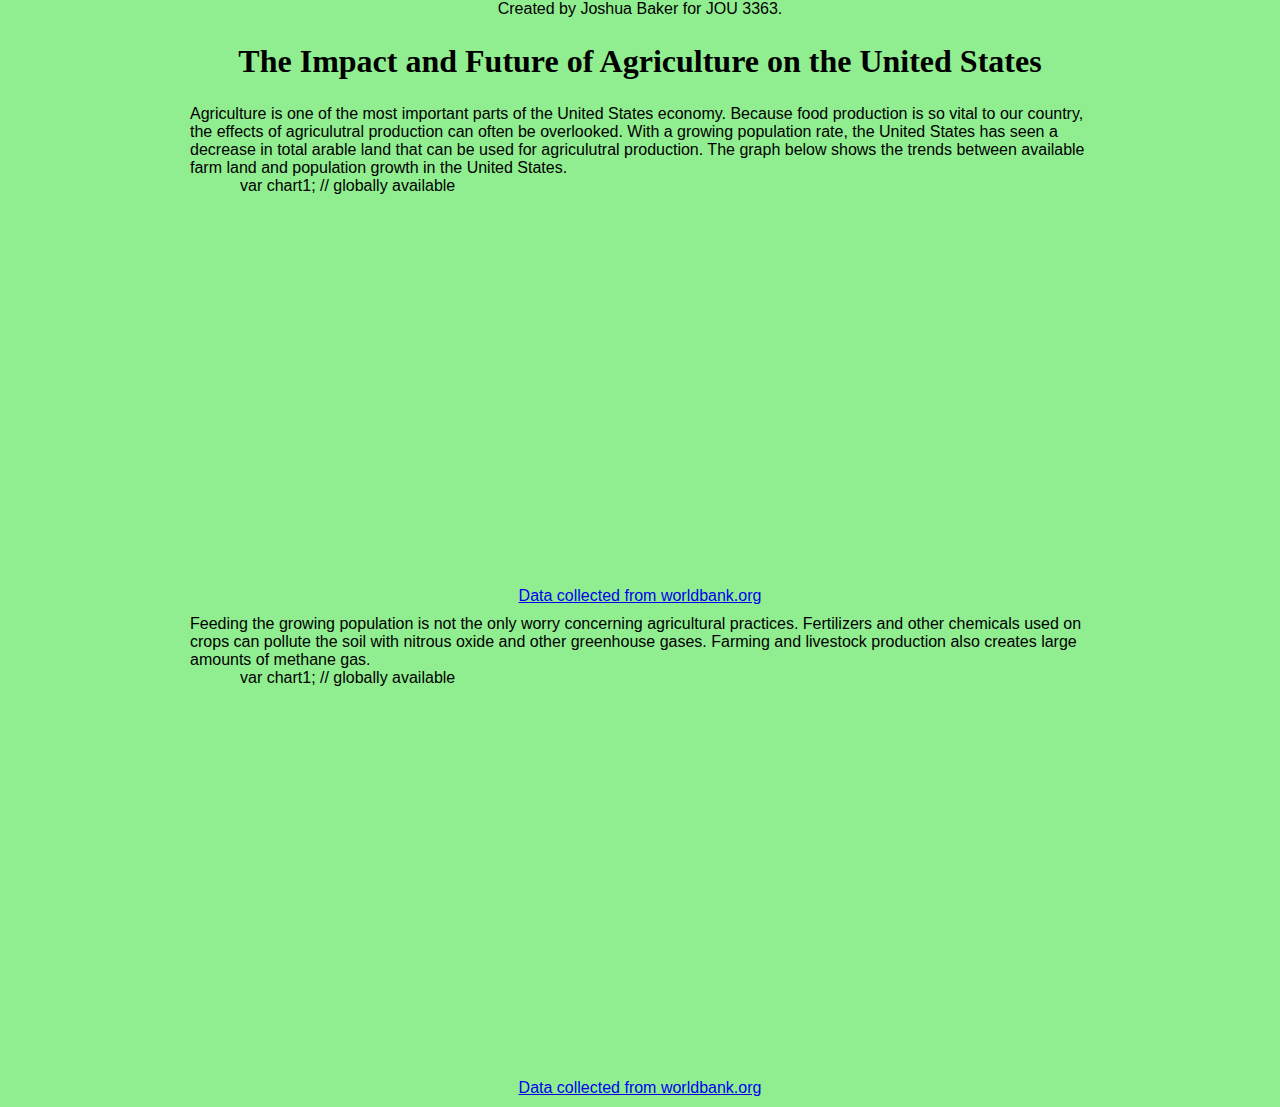
<file: index.html>
<!DOCTYPE html>
<html>
<head>
  <meta charset="utf-8">
  <title> The Impact and Future of Agriculture on the United States</title>
  <link rel="stylesheet" href="styles/index.css">
  <script src="https://code.highcharts.com/highcharts.js"></script>
  <header>
    <p> Created by Joshua Baker for JOU 3363.</p>
  </header>
</head>

<body>
  <h1>
    The Impact and Future of Agriculture on the United States
  </h1>
  <p>Agriculture is one of the most important parts of the United States economy. Because food production is so vital to our country, the effects of agriculutral production can often be overlooked. With a growing population rate, the United States has seen a decrease in total arable land that can be used for agriculutral production. The graph below shows the trends between available farm land and population  growth in the United States. </p>
  <div id="container" style="width:100%; height:400px;">
    var chart1; // globally available</div>
    <a href="https://data.worldbank.org/">Data collected from worldbank.org</a>
  <p>
    Feeding the growing population is not the only worry concerning agricultural practices. Fertilizers and other chemicals used on crops can pollute the soil with nitrous oxide and other greenhouse gases. Farming and livestock production also creates large amounts of methane gas.
  </p>
  <div id="container2" style="width:100%; height:400px;">
      var chart1; // globally available</div>
  <a href="https://data.worldbank.org/">Data collected from worldbank.org</a>
<script>
  Highcharts.chart('container', {
  chart: {
    zoomType: 'xy'
  },
  title: {
    text: 'Population Growth Versus Arable land area in the United States'
  },
  subtitle: {
    text: 'Source: Worldbank.org'
  },
  xAxis: [{
    categories: ['1995', '1997', '1999', '2001', '2003', '2005', '2007',
      '2009', '2011', '2013', '2015'
    ],
    crosshair: true
  }],
  yAxis: [{ // Primary yAxis
    labels: {
      format: '{value}% land area',
      style: {
        color: Highcharts.getOptions().colors[1]
      }
    },
    title: {
      text: 'Perectage of Arable Land Area in the United States',
      style: {
        color: Highcharts.getOptions().colors[1]
      }
    }
  }, { // Secondary yAxis
    title: {
      text: 'Population of United States (in hundred millions)',
      style: {
        color: Highcharts.getOptions().colors[0]
      }
    },
    labels: {
      format: '{value} hundred million',
      style: {
        color: Highcharts.getOptions().colors[0]
      }
    },
    opposite: true
  }],
  tooltip: {
    shared: true
  },
  legend: {
    layout: 'vertical',
    align: 'left',
    x: 120,
    verticalAlign: 'top',
    y: 100,
    floating: true,
    backgroundColor: (Highcharts.theme && Highcharts.theme.legendBackgroundColor) || 'rgba(255,255,255,0.25)'
  },
  series: [{
    name: 'Population',
    type: 'spline',
    yAxis: 1,
    data: [2.66, 2.736, 2.79, 2.85, 2.90, 2.96, 3.01, 3.02, 3.12, 3.16, 3.21],
    tooltip: {
      valueSuffix: ' hundred million'
    }

  }, {
    name: 'Arable Land',
    type: 'spline',
    data: [19.85, 19.39, 19.15, 19.14, 18.73, 18.02, 17.67, 17.26, 16.58, 16.64, 16.65],
    tooltip: {
      valueSuffix: ' % land area'
    }
  }]
});

Highcharts.chart('container2', {
  chart: {
    type: 'area'
  },
  title: {
    text: 'Percentage of Agricultural Methane and Nitrous Oxide Emissions in the United States'
  },
  subtitle: {
    text: 'Sources: <a href="http://www.worldbank.org/">' +
      'worldbank.org</a>'
  },
  xAxis: {
    allowDecimals: false,
    labels: {
      formatter: function() {
        return this.value; // clean, unformatted number for year
      }
    }
  },
  yAxis: {
    title: {
      text: 'Percentage of Total US Emissions'
    },
    labels: {
      formatter: function() {
        return this.value / 1 + '%';
      }
    }
  },
  tooltip: {
    pointFormat: '{series.name} was <b>{point.y:,.0f}</b><br/>% in {point.x}'
  },
  plotOptions: {
    area: {
      pointStart: 1970,
      marker: {
        enabled: false,
        symbol: 'circle',
        radius: 2,
        states: {
          hover: {
            enabled: true
          }
        }
      }
    }
  },
  series: [{
    name: 'Percent of Agricultural Nitrogen Emissions',
    data: [
      30.822, 32.372, 32.1, 32.26, 33.442, 33.681, 32.765, 32.59, 32.346, 30.793, 31.364, 32.127, 31.89, 31.715, 30.944, 30.412, 29.719, 28.834, 28.359, 27.749, 27.09, 27.721, 28.569, 29.099, 29.877, 30.835, 31.178, 31.432, 32.148, 32.866, 33.277, 33.633, 33.811, 33.735, 34.397, 35.399, 35.575, 35.877, 35.951
    ]
  }, {
    name: 'Percent of Agricultural Nitrous Oxide Emissions',
    data: [39.936, 40.017, 39.746, 40.514, 39.488, 43.628, 41.306, 40.565, 40.598, 40.735, 41.703, 42.448, 44.066, 42.986, 43.544, 43.001, 42.309, 41.577, 38.79, 40.538, 46.127, 46.434, 46.932, 46.468, 46.699, 46.237, 46.264, 47.248, 49.938, 50.64, 51.934, 53.831, 53.625, 54.945, 55.675, 55.861, 56.574, 56.167, 57.634]
  }]
});

</script>
</body>

</html>
</file>
<file: styles/index.css>
header {
  text-align: center;
}
header p {
  margin: 0;
}
h1 {
    font-family: 'Ovo', 'Palatino', 'Baskerville', serif;
    text-align: center;
    margin: 0;
    padding: 25px 25px;
}
body {
        background-color: lightgreen;
        color: black;
        font-family: 'Quicksand', 'Tahoma', 'Verdana', sans-serif;
        margin: 0px;
        display: flex;
        flex-direction: column;
        align-items: center;
}
div {
  margin: 0px;
  max-width: 800px;
}
body p {
  margin: 0;
  max-width: 900px;
}
a {
  padding: 10px;
}
@media screen and (max-width: 850px) {
  h1 {
    margin: 0;
    padding: 15px;
  }
  body {
    margin: 0px;
  }
  body p {
    padding: 20px;
  }
  div {
    margin: 0px;
  }
  a {
    padding: 5px;
  }
}
</file>
